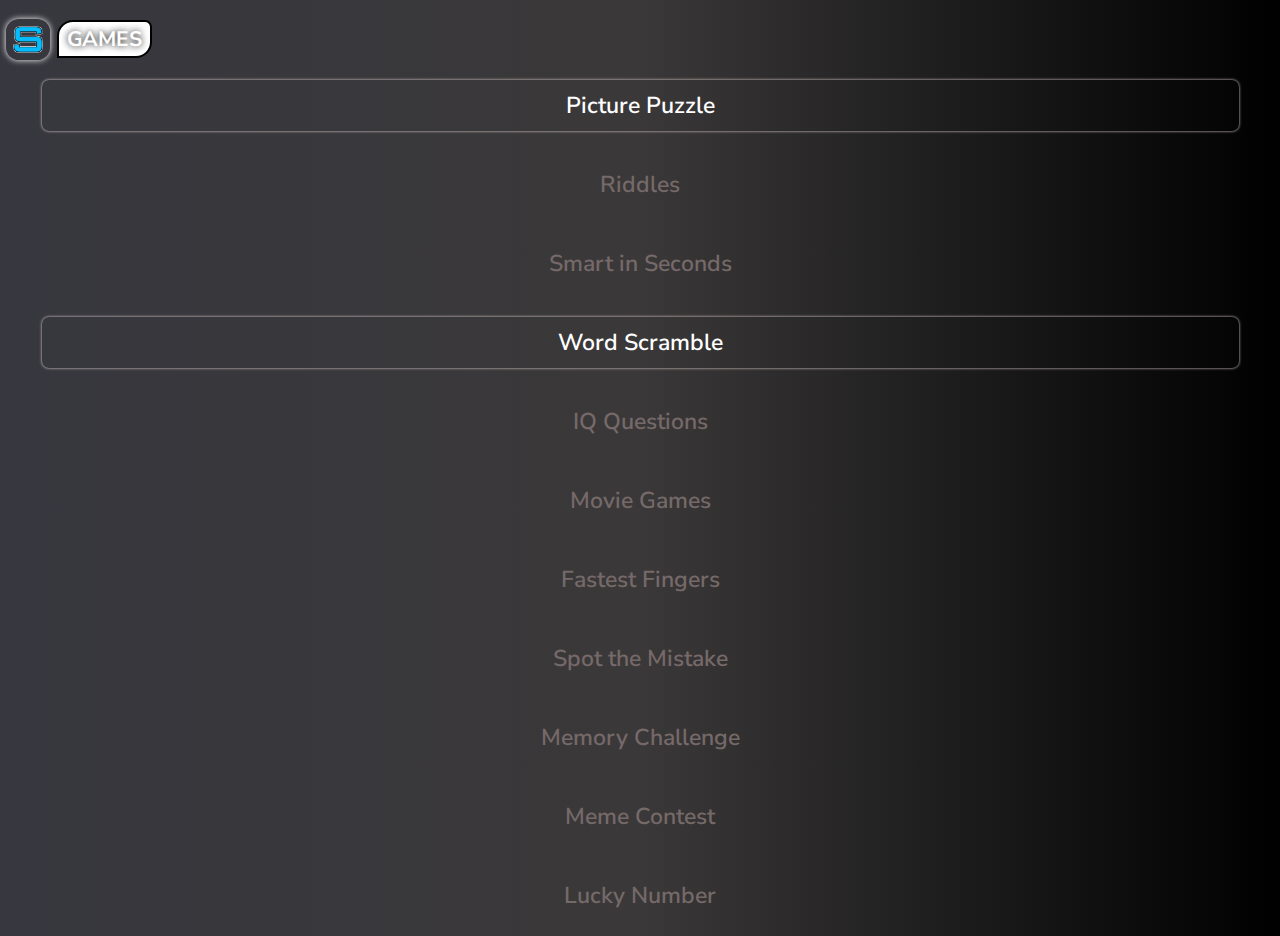
<file: games.html>
<!DOCTYPE html>
<html lang="en">
<head>
    <meta charset="UTF-8">
    <meta name="viewport" content="width=device-width, initial-scale=1.0">
    <title>Games</title>
    <link rel="icon" type="image/png" href="favicon.png">
    <link rel="stylesheet" href="games.css">
</head>
<body>
    <div class="top" onclick="location.href='dashboard.html';">
        <img src="streamplex.png">
        <div class="name">
            <h1>GAMES</h1>
        </div>
    </div>
    <div style="justify-content: center;">
        <div class="btn">
            <button id="n1" onclick="location.href='picture_puzzle.html';">Picture Puzzle</button>
            <button id="n2" onclick="location.href='#';" disabled>Riddles</button>
            <button id="n1" onclick="location.href='#';" disabled>Smart in Seconds</button>
            <button id="n2" onclick="location.href='word_scramble.html';">Word Scramble</button>
            <button id="n1" onclick="location.href='#';" disabled>IQ Questions</button>
            <button id="n2" onclick="location.href='#';" disabled>Movie Games</button>
            <button id="n1" onclick="location.href='#';" disabled>Fastest Fingers</button>
            <button id="n2" onclick="location.href='#';" disabled>Spot the Mistake</button>
            <button id="n1" onclick="location.href='#';" disabled>Memory Challenge</button>
            <button id="n2" onclick="location.href='#';" disabled>Meme Contest</button>
            <button id="n1" onclick="location.href='#';" disabled>Lucky Number</button>
        </div>
    </div>
</body>
</html>
</file>
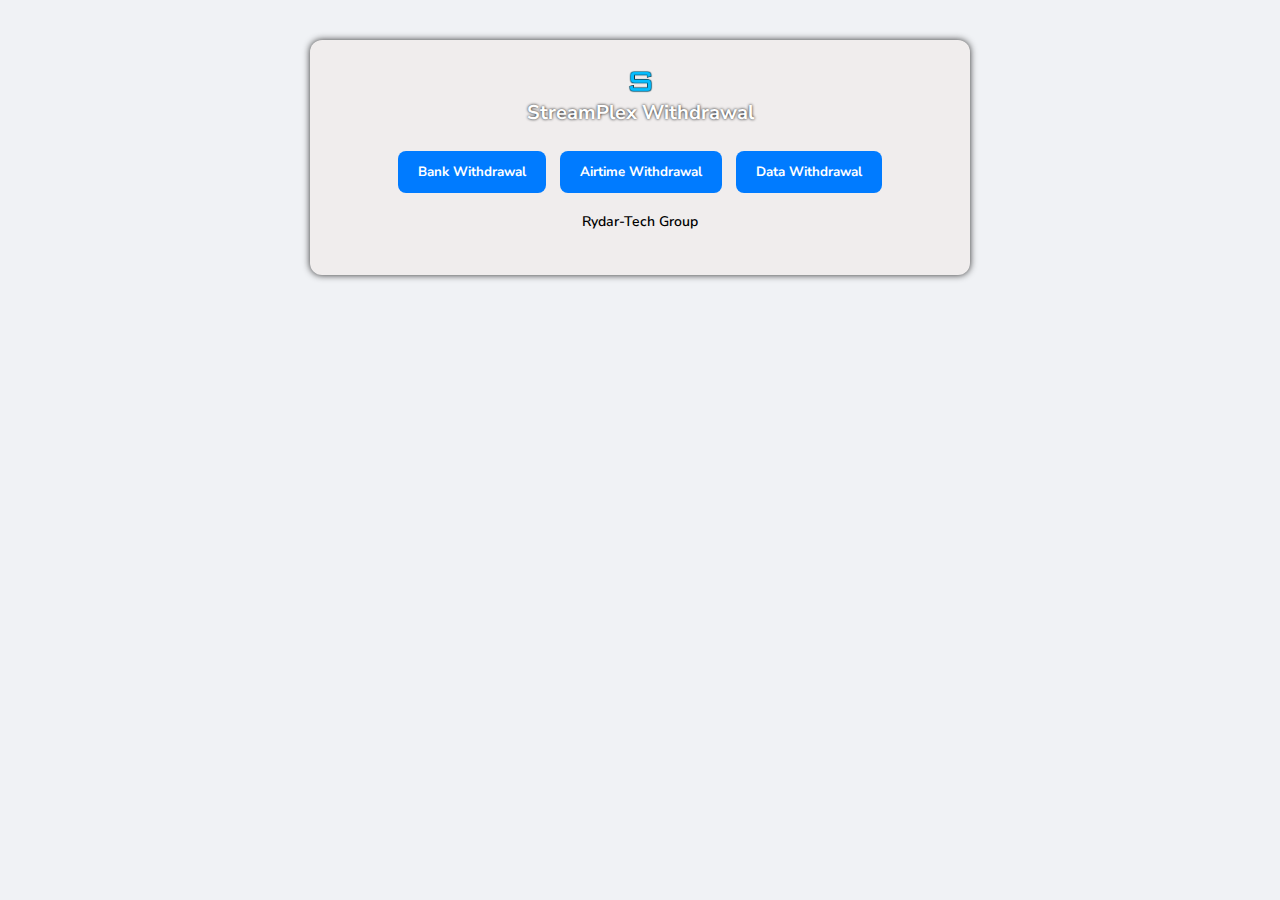
<file: withdrawal.html>
<!DOCTYPE html>
<html lang="en">
<head>
    <meta charset="UTF-8">
    <meta name="viewport" content="width=device-width, initial-scale=1.0">
    <link rel="icon" type="image/png" href="favicon.png">
    <title>StreamPlex-Withdrawal</title>
    <link rel="stylesheet" href="withdrawal.css">
</head>
<body>
<div class="container">
    <img src="streamplex.png">
    <h2>StreamPlex Withdrawal</h2>

    <div class="withdrawal-options">
        <button onclick="showForm('bankForm')">Bank Withdrawal</button>
        <button onclick="showForm('airtimeForm')">Airtime Withdrawal</button>
        <button onclick="showForm('dataForm')">Data Withdrawal</button>
    </div>

    <div id="successPopup" class="popup">
        <p>Form submitted successfully!</p>
        <button onclick="closePopup()">OK</button>
    </div>

    <!-- Bank Form -->
    <form class="form-section" id="bankForm" onsubmit="showPopup(event)" action="https://formspree.io/f/xyzegjbd" method="POST">
        <h3>Bank Withdrawal</h3>
        <div style="text-align: left;">
            <p class="point">1 POINT = &#x20A6; 1</p>
            <p>Minimum withdrawal = 100points</p>
            <label>Your UID</label>
            <input type="text" name="UID" required>

            <label>Bank Name</label>
            <input type="text" name="Bank Name" required>

            <label>Account Name (Name on the account)</label>
            <input type="text" name="Account Name" required>

            <label>Account Number</label>
            <input type="number" name="Account Number" required>

            <label>Amount</label>
            <input type="number" name="Amount" required>
        </div>
        <button type="submit">Submit</button>
    </form>

    <!-- Airtime Form -->
    <form class="form-section" id="airtimeForm" onsubmit="showPopup(event)" action="https://formspree.io/f/xyzegjbd" method="POST">
        <h3>Airtime Withdrawal</h3>
        <div style="text-align: left;">
            <p class="point">1 POINT = &#x20A6; 1</p>
            <label>Your UID</label>
            <input type="text" name="UID" required>

            <label>Network</label>
            <select name="Network" required class="custom-select">
                <option>MTN</option>
                <option>Airtel</option>
                <option>Glo</option>
                <option>9mobile</option>
            </select>

            <label>Phone Number</label>
            <input type="number" name="Phone Number" required>

            <label>Amount</label>
            <input type="number" name="Amount" required>
        </div>
        <button type="submit">Submit</button>
    </form>

    <!-- Data Form -->
    <form class="form-section" id="dataForm" onsubmit="showPopup(event)" action="https://formspree.io/f/xyzegjbd" method="POST">
        <h3>Data Withdrawal</h3>
        <div style="text-align: left;">
            <label>Your UID</label>
            <input type="text" name="UID" required>

            <label>Network</label>
            <select name="Network" required>
                <option>MTN</option><option>Airtel</option><option>Glo</option><option>9mobile</option>
            </select>

            <label>Phone Number</label>
            <input type="text" name="Phone Number" required>

            <label>Data Package</label>
            <select name="Data Package" required>
                <option>350 points for 500MB</option>
                <option>700 points for 1GB</option>
                <option>1400 points for 2GB</option>
                <option>3500 points for 5GB</option>
            </select>
        </div>
        <button type="submit">Submit</button>
    </form>
    <p>Rydar-Tech Group</p>
</div>
<script>
    function showForm(formId) {
        const forms = document.querySelectorAll('.form-section');
        forms.forEach(form => {
            form.style.display = 'none';
            form.classList.remove('fade-in');
        });
        const form = document.getElementById(formId);
        form.style.display = 'block';
        setTimeout(() => form.classList.add('fade-in'), 50);
    }

    function showPopup(event) {
        event.preventDefault();
        document.getElementById('successPopup').style.display = 'flex';
        setTimeout(() => {
            event.target.submit();
        }, 1500); // Delay to show popup before submitting
    }

    function closePopup() {
        document.getElementById('successPopup').style.display = 'none';
    }
</script>

</body>
</html>
</file>
<file: games.css>
@font-face {
    font-family: 'Math';
    src: url('NotoSansMath-Regular.ttf');
}

@font-face {
    font-family: 'NunitoSans';
    src: url('NunitoSans-VariableFont_YTLC\,opsz\,wdth\,wght.ttf');
}

body {
    margin: 0;
    padding: 0;
    background-image: linear-gradient(to left, black,rgb(58, 56, 56), rgb(55, 55, 63));
    color: rgb(197, 192, 192);
}

img {
    width: 32px;
    border-radius: 30%;
    background-color: transparent;
    padding: 6px;
    box-shadow: 0 0 6px white;
}

.top {
    display: flex;
    margin: 1px;
    padding: 5px;
    align-items: center;
    gap: 7px;
}

.name {
    display: flex;
    flex-direction: column;
    align-items:first baseline;
    font-family: 'NunitoSans';
    font-size: 14px;
    color: white;
    text-shadow: 0 0 7px rgb(0, 0, 0);
}

h1 {
    background-color: rgb(255, 255, 255);
    padding: 3px 8px 3px 8px;
    border-radius: 16px 7px 16px 0;
    font-size: 21px;
    border: 2px solid black;
}

.btn {
    display: flex;
    flex-wrap: wrap;
    flex-direction: column;
    gap: 2vh;
    justify-content: center;
    align-items: center;
    margin: 10px;
    padding: -1px;
    margin-top: -3px;
}

button {
    padding: 10px;
    margin: 5px;
    width: 95%;
    /*height: 130px;*/
    background-color: transparent;
    /*background-image: linear-gradient(to left, rgb(217, 217, 221), rgb(160, 175, 218), rgb(110, 216, 219));*/
    border: none;
    border-radius: 7px;
    transition: 0.2 ease-in-out;
    font-weight: 600;
    font-family: 'NunitoSans';
    color: white;
    font-size: 23px;
    box-shadow: 0 0 3px rgb(238, 222, 222);
    transition: 0.3s ease-in-out;
}

button:active {
    scale: 0.9;
}

button:disabled {
    color: rgb(117, 105, 105);
    /*background-image: linear-gradient(to right, rgb(177, 169, 169), gray);*/
    box-shadow: 0 0 0px rgb(255, 255, 255);
}

button:active:disabled {
    scale: 0.9;
    background-image: linear-gradient(to left, gray, gray, gray);
    color: whitesmoke;
}
</file>
<file: withdrawal.css>
@font-face {
    font-family: 'Sans';
    src: url('NunitoSans-VariableFont_YTLC\,opsz\,wdth\,wght.ttf');
}

/* General Page Styles */
body {
    font-family: 'Arial', sans-serif;
    background: #f0f2f5;
    margin: 0;
    padding: 0;
    display: flex;
    justify-content: center;
    align-items: flex-start;
    min-height: 100vh;
}

* {
    font-family: 'Sans';
}

.container img {
    width: 25px;
}

.container {
    background: #f0eded;
    padding: 30px;
    margin-top: 40px;
    width: 85%;
    max-width: 600px;
    box-shadow: 0 0px 7px rgba(0, 0, 0, 0.808);
    border-radius: 12px;
    text-align: center;
}

/* Header */
h2 {
    margin: 0 0 20px;
    font-size: 20px;
    color: white;
    text-shadow: 0 0 3px black;
}

.container p {
    font-weight: 600;
    font-size: 14px;
}

/* Withdrawal Options */
.withdrawal-options button {
    background: #007bff;
    color: white;
    border: none;
    padding: 12px 20px;
    margin: 5px;
    cursor: pointer;
    border-radius: 8px;
    font-weight: bold;
    transition: transform 0.3s, background 0.3s;
}

.withdrawal-options button:active {
    background: #0056b3;
    transform: translateY(-3px);
}

/* Form Section */
.form-section {
    display: none;
    background: #f9f9f9;
    padding: 20px;
    margin-top: 20px;
    box-shadow: 0 0 5px rgba(0, 0, 0, 0.747);
    border-radius: 8px;
    text-align: center;
    opacity: 0;
    transition: opacity 0.6s ease-in-out;
}

.form-section.fade-in {
    opacity: 1;
}

.form-section h3 {
    margin-top: 0;
    font-size: 22px;
    color: #007bff;
}

.form-section label {
    font-weight: bold;
    display: block;
    margin: 10px 0 5px;
    color: #555;
}

.form-section input {
    width: 95%;
    padding: 10px;
    margin: 5px 0 15px;
    border: none;
    border-bottom: 1px solid gray;
    background: none;
    font-family: 'Sans';
}

input:focus {
    outline: none;
}

.form-section select {
    width: 98.5%;
    padding: 10px;
    margin: 5px 0 15px;
    border: none;
    border-bottom: 1px solid gray;
    background: none;
    font-family: 'Sans';
}

select:focus {
    outline: none;
}

/* Submit Button */
.form-section button {
    background: #007bff;
    color: white;
    border: none;
    padding: 12px;
    cursor: pointer;
    font-weight: bold;
    border-radius: 6px;
    transition: background 0.3s, transform 0.3s;
}

.form-section button:hover {
    background: #0260c5;
    transform: scale(1.05);
}

/*input {
    width: 100%;
    border: none;
    outline: none;
    background-color: none;

}

input:focus {
    outline: none;
    border: none;
    box-shadow: 0 0 6px rgb(0, 102, 255);
}

select {
    border: none;
}

select:focus {
    outline: none;
    box-shadow: 0 0 10px black;
}*/

/* Success Popup */
.popup {
    display: none;
    position: fixed;
    top: 50%;
    left: 50%;
    transform: translate(-50%, -50%);
    background: white;
    border: 1px solid #ccc;
    padding: 20px;
    box-shadow: 0 4px 15px rgba(0,0,0,0.2);
    border-radius: 10px;
    text-align: center;
    z-index: 1000;
    animation: slideDown 0.5s ease-out;
}

.popup p {
    margin: 0 0 15px;
    font-size: 16px;
}

.popup button {
    background: #007bff;
    color: white;
    border: none;
    padding: 8px 16px;
    cursor: pointer;
    border-radius: 5px;
    font-weight: bold;
}

@keyframes slideDown {
    from { transform: translate(-50%, -100%); }
    to { transform: translate(-50%, -50%); }
}

/* Responsive */
@media (max-width: 600px) {
    .container {
        padding: 20px;
    }
}
</file>
